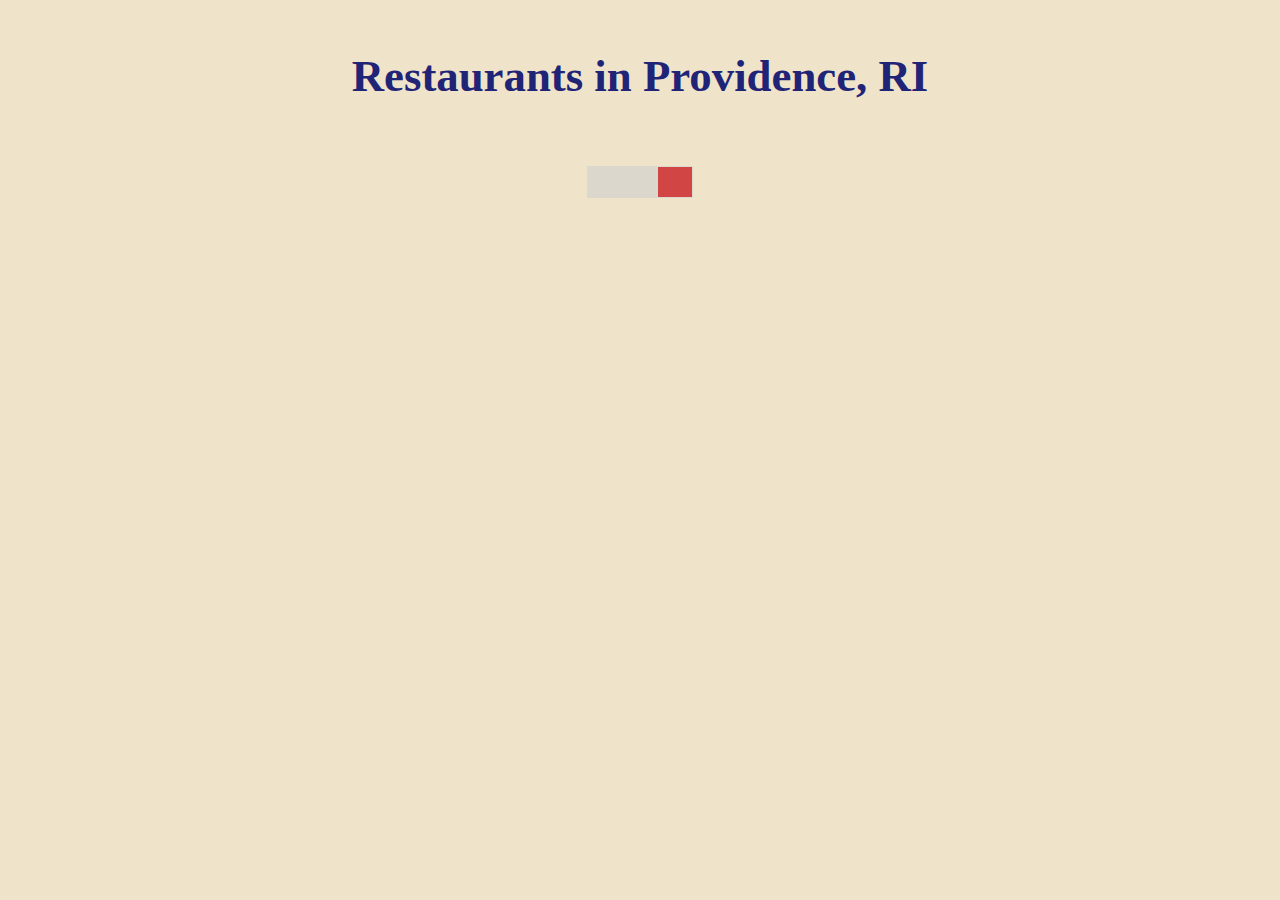
<file: choose-your-own-adventure.html>
<!DOCTYPE html>
<html>

  <head>

    <head>
      <meta charset='utf-8' />
      <title></title>
      <meta name='viewport' content='initial-scale=1,maximum-scale=1,user-scalable=no' />
      <script src="https://cdnjs.cloudflare.com/ajax/libs/jquery/3.5.0/jquery.min.js"></script>
      <script src="https://api.mapbox.com/mapbox-gl-js/v1.9.1/mapbox-gl.js"></script>
      <link href="https://api.mapbox.com/mapbox-gl-js/v1.9.1/mapbox-gl.css" rel="stylesheet" />
      <script src='https://npmcdn.com/csv2geojson@latest/csv2geojson.js'></script>
      <script src='https://npmcdn.com/@turf/turf/turf.min.js'></script>
      <style>
        body {
          background-color: #EFE3CA;
        }

        #map {
          height: 650px;
          width: 1000px;
        }

        ul {
         list-style-type: none;
         padding: 1px;
         overflow: hidden;
         background-color: #DCD7CD;
         font-family: georgia;
         font-size: 75%;
         font-weight: bold;
        }

        li {
         float: left;
         border-right: 1px solid #DCD7CD;
        }

        /* Add a border to all( but not the last) list items */
        li:last-child {
         border-right: none;
        }

        li a {
         display: block;
         text-align: left;
         padding: 15px 17px;
         text-decoration: none;
        }

        /* Links will change color when hovered over */
        li a:hover {
         background-color: #D14545;
        }

        .active {
         background-color: #D14545;
        }

        /* Popup styling */
        .mapboxgl-popup {
          padding-bottom: 5px;
        }

        .mapboxgl-popup-close-button {
          display: none;
        }

        .mapboxgl-popup-content {
          font: 400 15px/22px 'Source Sans Pro', 'Helvetica Neue', Sans-serif;
          padding: 0;
          width: 250px;
        }

        .mapboxgl-popup-content-wrapper {
          padding: 1%;
        }

        .mapboxgl-popup-content h3 {
          background: rgb(61, 59, 59);
          text-align: center;
          color: #fff;
          margin: 0;
          display: block;
          padding: 15px;
          font-weight: 700;
          margin-top: -5px;
        }

        .mapboxgl-popup-content h4 {
          margin: 0;
          display: block;
          padding: 10px 3px 10px 10px;
          font-weight: 400;
        }

        .mapboxgl-container {
          cursor: pointer;
        }

        .mapboxgl-popup-anchor-top>.mapboxgl-popup-content {
          margin-top: 3px;
        }

        .mapboxgl-popup-anchor-top>.mapboxgl-popup-tip {
          border-bottom-color: rgb(61, 59, 59);
        }
      </style>

      <!-- read style .css sheet -->
      <link rel="stylesheet" href="styles.css">

    </head>

    <body>
      <h1 style="color:#1F2477;">Restaurants in Providence, RI</h1>
      <div class="container">
        <div class="center">
          <ul>
      	     <li><a href="index.html" target="_self"> </a></li>
             <li><a href="google-sheet.html" target="_self"> </a></li>
             <li><a class="active" href="choose-your-own-adventure.html" target="_self"> </a></li>
           </ul>
         </div>
       </div>
      <br>

      <div class="horizontal-center">
        <div id="map"></div>
      </div>

      <script>

        var transformRequest = (url, resourceType) => {
          var isMapboxRequest =
            url.slice(8, 22) === "api.mapbox.com" ||
            url.slice(10, 26) === "tiles.mapbox.com";
          return {
            url: isMapboxRequest
              ? url.replace("?", "?pluginName=sheetMapper&")
              : url
          };
        };
        //YOUR TURN: add your Mapbox token
        mapboxgl.accessToken = 'pk.eyJ1IjoicHJpc2NpbGxhYWhuIiwiYSI6ImNrZ2JlcDczNTAxNXUyc282NGFsN3JxbWcifQ.AeEv5eaed1uUkW1OkXJcAQ'; //Mapbox token
        var map = new mapboxgl.Map({
          container: 'map', // container id
          style: 'mapbox://styles/priscillaahn/ckgzimh1e1kda1cupsqvhte0b', //stylesheet location
          // style: 'mapbox://styles/mapbox/streets-v11',
          center: [-71.400540, 41.827263], // starting position
          zoom: 10,// starting zoom
          transformRequest: transformRequest
        });

        map.on('click', function(e) {
          var features = map.queryRenderedFeatures(e.point, {
            layers: ['providence-restaurants'] // replace this with the name of the layer
          });

          if (!features.length) {
            return;
          }

          var feature = features[0];

          var popup = new mapboxgl.Popup({ offset: [0, -15] })
          .setLngLat(feature.geometry.coordinates)
          // .setHTML('<h3>' + feature.properties.name + '</h3><p>' + feature.properties.description + '</p>')
          .setHTML(`<h3>` + feature.properties.Name + `</h3>` +
            `<h4>` + `<b>` + `Address: ` + `</b>` + feature.properties.Address + `</h4>` +
            `<h4>` + `<b>` + `Phone: ` + `</b>` + feature.properties.Phone + `</h4>`)
          .addTo(map);
        });

      </script>

    </body>

</html>
</file>
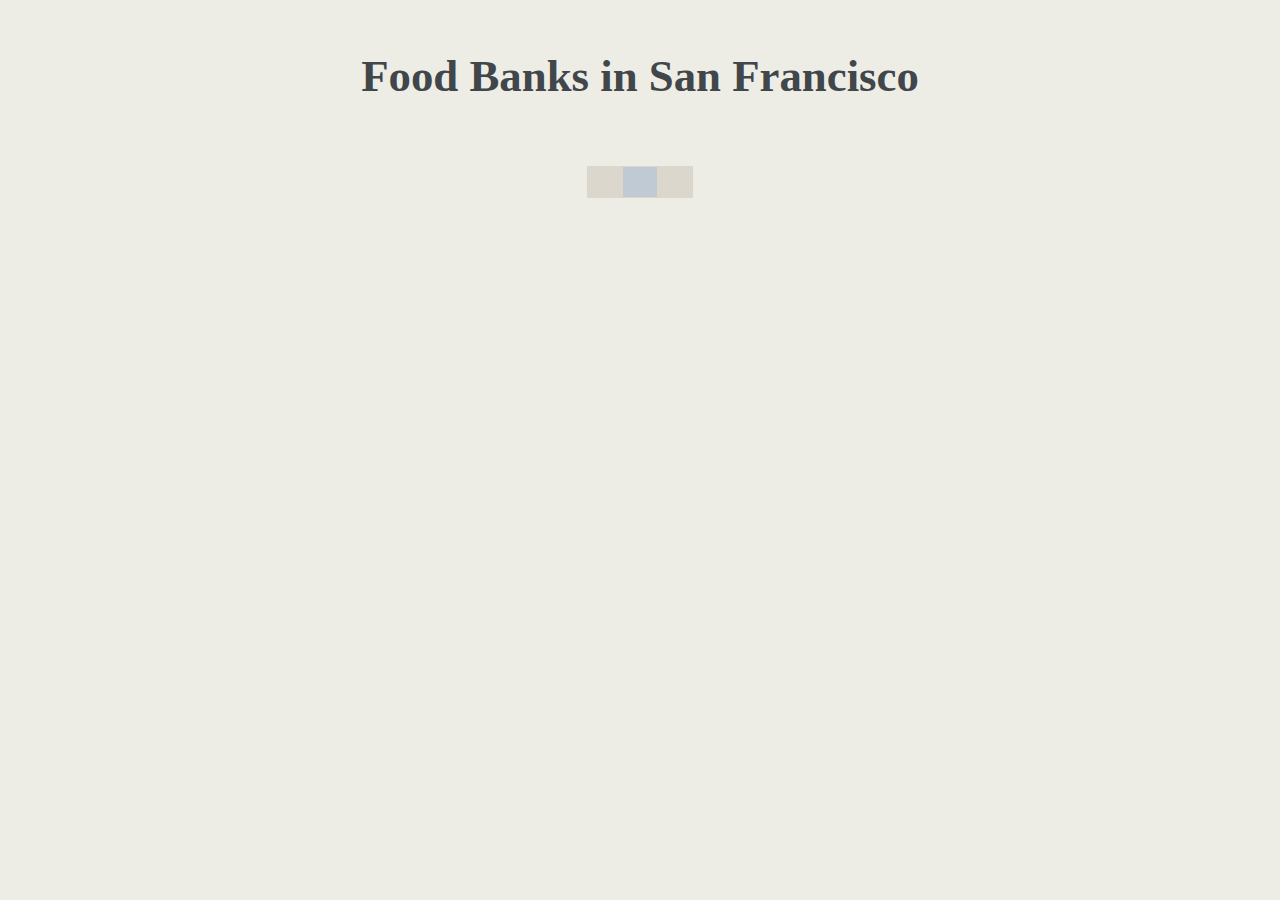
<file: google-sheet.html>
<!DOCTYPE html>
<html>

<head>
  <meta charset='utf-8' />
  <title></title>
  <meta name='viewport' content='initial-scale=1,maximum-scale=1,user-scalable=no' />
  <script src="https://cdnjs.cloudflare.com/ajax/libs/jquery/3.5.0/jquery.min.js"></script>
  <script src="https://api.mapbox.com/mapbox-gl-js/v1.9.1/mapbox-gl.js"></script>
  <link href="https://api.mapbox.com/mapbox-gl-js/v1.9.1/mapbox-gl.css" rel="stylesheet" />
  <script src='https://npmcdn.com/csv2geojson@latest/csv2geojson.js'></script>
  <script src='https://npmcdn.com/@turf/turf/turf.min.js'></script>
  <style>
    body {
      background-color: #EDEDE6;
    }

    #map {
      width: 1000px;
      height: 650px;
    }

    ul {
     list-style-type: none;
     padding: 1px;
     overflow: hidden;
     background-color: #DCD7CD;
     font-family: georgia;
     font-size: 75%;
     font-weight: bold;
    }

    li {
     float: left;
     border-right: 1px solid #DCD7CD;
    }

    /* Add a border to all( but not the last) list items */
    li:last-child {
     border-right: none;
    }

    li a {
     display: block;
     text-align: left;
     padding: 15px 17px;
     text-decoration: none;
    }

    /* Links will change color when hovered over */
    li a:hover {
     background-color: #BFCAD5;
    }

    .active {
     background-color: #BFCAD5;
    }

    /* Popup styling */
    .mapboxgl-popup {
      padding-bottom: 5px;
    }

    .mapboxgl-popup-close-button {
      display: none;
    }

    .mapboxgl-popup-content {
      font: 400 15px/22px 'Source Sans Pro', 'Helvetica Neue', Sans-serif;
      padding: 0;
      width: 250px;
    }

    .mapboxgl-popup-content-wrapper {
      padding: 1%;
    }

    .mapboxgl-popup-content h3 {
      background: rgb(61, 59, 59);
      text-align: center;
      color: #fff;
      margin: 0;
      display: block;
      padding: 15px;
      font-weight: 700;
      margin-top: -5px;
    }

    .mapboxgl-popup-content h4 {
      margin: 0;
      display: block;
      padding: 10px 3px 10px 10px;
      font-weight: 400;
    }

    .mapboxgl-container {
      cursor: pointer;
    }

    .mapboxgl-popup-anchor-top>.mapboxgl-popup-content {
      margin-top: 3px;
    }

    .mapboxgl-popup-anchor-top>.mapboxgl-popup-tip {
      border-bottom-color: rgb(61, 59, 59);
    }
  </style>

  <!-- read style .css sheet -->
  <link rel="stylesheet" href="styles.css">

</head>

<body>
  <h1 style="color:#404649;">Food Banks in San Francisco</h1>
  <div class="container">
    <div class="center">
      <ul>
        <li><a href="index.html" target="_self"> </a></li>
        <li><a class="active" href="google-sheet.html" target="_self"> </a></li>
        <li><a href="choose-your-own-adventure.html" target="_self"> </a></li>
      </ul>
    </div>
  </div>
  <br>

  <div class="horizontal-center">
    <div id="map"></div>
  </div>

  <script>

    var transformRequest = (url, resourceType) => {
      var isMapboxRequest =
        url.slice(8, 22) === "api.mapbox.com" ||
        url.slice(10, 26) === "tiles.mapbox.com";
      return {
        url: isMapboxRequest
          ? url.replace("?", "?pluginName=sheetMapper&")
          : url
      };
    };
    //YOUR TURN: add your Mapbox token
    mapboxgl.accessToken = 'pk.eyJ1IjoicHJpc2NpbGxhYWhuIiwiYSI6ImNrZ2JlcDczNTAxNXUyc282NGFsN3JxbWcifQ.AeEv5eaed1uUkW1OkXJcAQ'; //Mapbox token
    var map = new mapboxgl.Map({
      container: 'map', // container id
      style: 'mapbox://styles/priscillaahn/ckgzmdfyx2geo19pdoyd0aeoa', //stylesheet location
      center: [-122.411464, 37.7852299], // starting position
      zoom: 10,// starting zoom
      transformRequest: transformRequest
    });

    $(document).ready(function () {
      $.ajax({
        type: "GET",
        //YOUR TURN: Replace with csv export link
        url: 'https://docs.google.com/spreadsheets/d/1mKerhXvd2g8CzhgbXCzYD1gWWcwbE6PTnU6hnqgS34E/gviz/tq?tqx=out:csv&sheet=Sheet1',
        dataType: "text",
        success: function (csvData) { makeGeoJSON(csvData); }
      });



      function makeGeoJSON(csvData) {
        csv2geojson.csv2geojson(csvData, {
          latfield: 'Latitude',
          lonfield: 'Longitude',
          delimiter: ','
        }, function (err, data) {
          map.on('load', function () {

            //Add the the layer to the map
            map.addLayer({
              'id': 'csvData',
              'type': 'circle',
              'source': {
                'type': 'geojson',
                'data': data
              },
              'paint': {
                'circle-radius': 5,
                'circle-color': "#404649",
                'circle-opacity': 0.8
              }
            });

            // When a click event occurs on a feature in the csvData layer, open a popup at the
            // location of the feature, with description HTML from its properties.
            map.on('click', 'csvData', function (e) {
              var coordinates = e.features[0].geometry.coordinates.slice();

              //set popup text
              //You can adjust the values of the popup to match the headers of your CSV.
              // For example: e.features[0].properties.Name is retrieving information from the field Name in the original CSV.
              var description = `<h3>` + e.features[0].properties.Name + `</h3>` + `<h4>` + `<b>` + `Address: ` + `</b>` + e.features[0].properties.Address + `</h4>` + `<h4>` + `<b>` + `Phone: ` + `</b>` + e.features[0].properties.Phone + `</h4>`;

              // Ensure that if the map is zoomed out such that multiple
              // copies of the feature are visible, the popup appears
              // over the copy being pointed to.
              while (Math.abs(e.lngLat.lng - coordinates[0]) > 180) {
                coordinates[0] += e.lngLat.lng > coordinates[0] ? 360 : -360;
              }

              //add Popup to map

              new mapboxgl.Popup()
                .setLngLat(coordinates)
                .setHTML(description)
                .addTo(map);
            });

            // Change the cursor to a pointer when the mouse is over the places layer.
            map.on('mouseenter', 'csvData', function () {
              map.getCanvas().style.cursor = 'pointer';
            });

            // Change it back to a pointer when it leaves.
            map.on('mouseleave', 'places', function () {
              map.getCanvas().style.cursor = '';
            });

            var bbox = turf.bbox(data);
            map.fitBounds(bbox, { padding: 50 });

          });

        });
      };
    });

  </script>

</body>

</html>
</file>
<file: styles.css>
/* Font */
h1 {
  text-align: center;
  color: white;
  font-family: georgia;
  font-size: 280%;
  padding-top: 20px;
}

h2 {
  text-align: center;
  color: white;
  font-family: georgia;
  font-size: 150%;
}

p {
  text-align: center;
  color: white;
  font-family: georgia;
  font-size: 80%;
}

/* Center */
.container {
  height: 100px;
  position: relative;
}

.center {
  margin: 0;
  position: absolute;
  top: 50%;
  left: 50%;
  -ms-transform: translate(-50%, -50%);
  transform: translate(-50%, -50%);
}

.horizontal-center {
  margin: auto;
  position: absolute;
  left: 50%;
  transform: translate(-50%);
}
</file>
